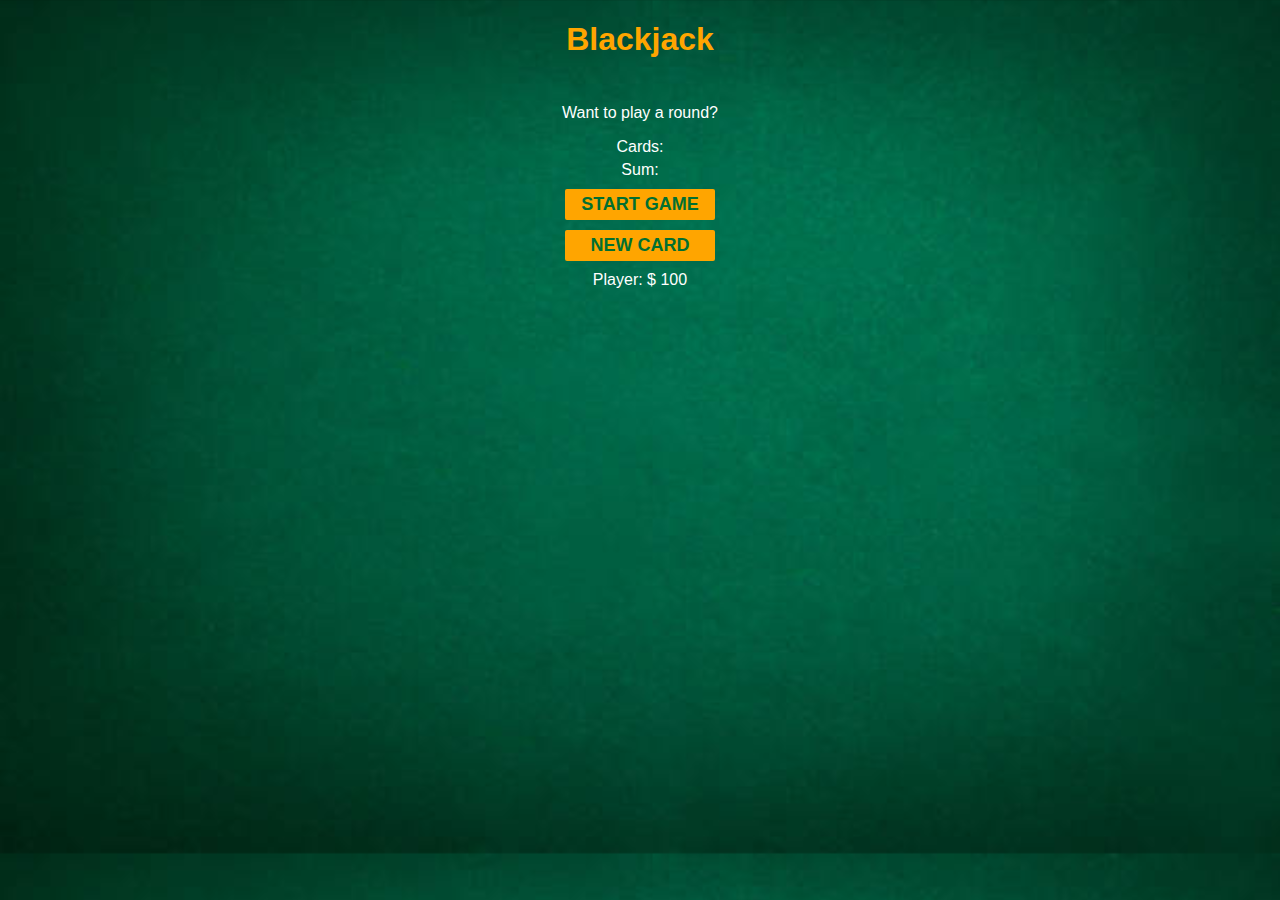
<file: blackJackGame/index.html>
<!DOCTYPE html>
<html lang="en">

<head>
    <meta charset="UTF-8">
    <meta http-equiv="X-UA-Compatible" content="IE=edge">
    <meta name="viewport" content="width=device-width, initial-scale=1.0">
    <link rel="stylesheet" href="style.css">
    <script src="script.js" defer></script>
    <title>blackJackGame</title>
</head>

<body>
    <div class="wrapper">
        <h1>Blackjack</h1>
    </div>

    <div class="container">
        <div class="text-element">
            <p id="message-el">Want to play a round?</p>
        </div>
        <div id="cards-el">Cards:</div>
        <div id="sum-el">Sum:</div>

        <div class="button"><button id="button-start-game">START GAME</button></div>
        <div class="button"><button id="button-new-card">NEW CARD</button></div>

        <div id="player-el"></div>
    </div>
</body>

</html>
</file>
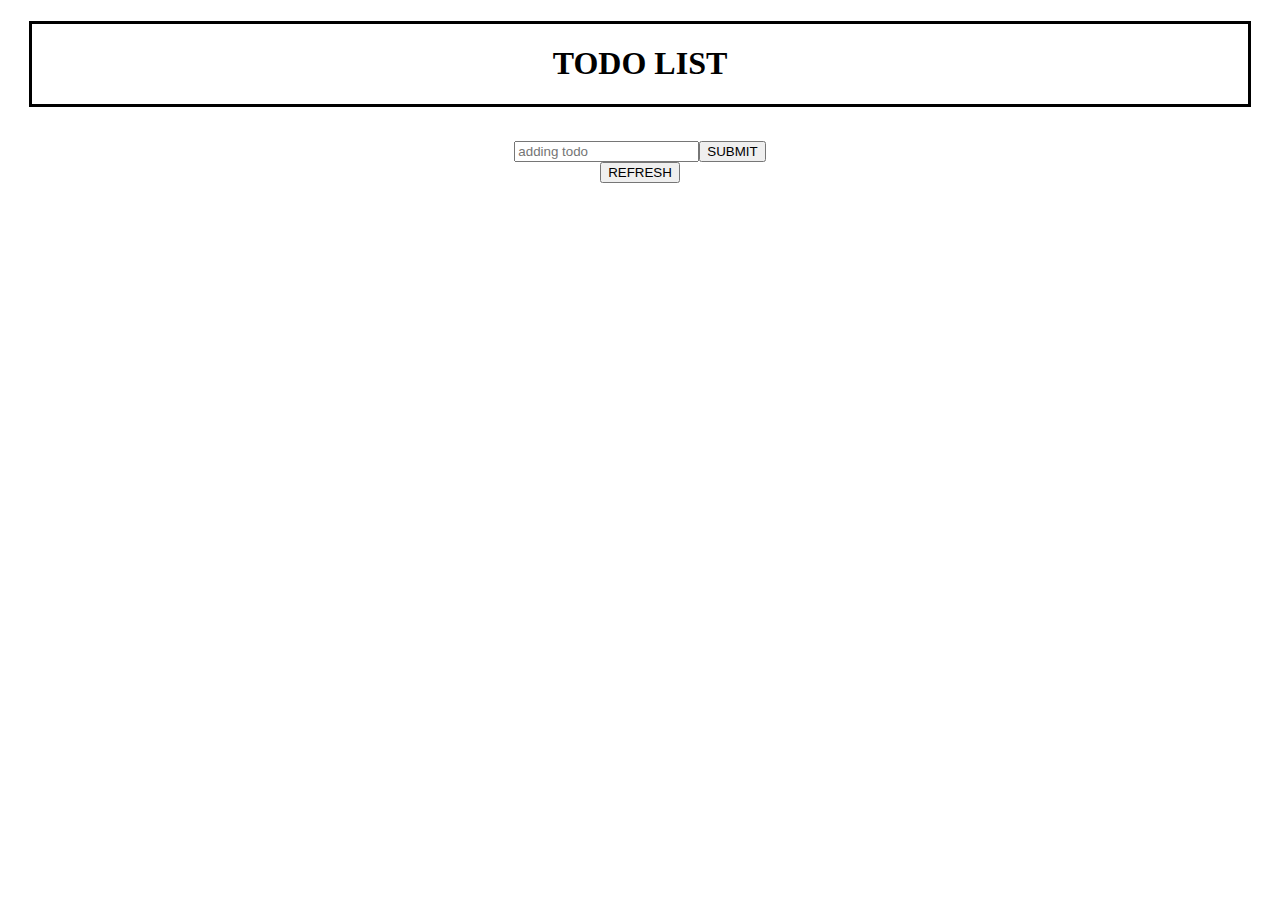
<file: databaseUserTodo/index.html>
<!DOCTYPE html>
<html lang="en">

<head>
    <meta charset="UTF-8">
    <meta http-equiv="X-UA-Compatible" content="IE=edge">
    <meta name="viewport" content="width=device-width, initial-scale=1.0">
    <script src="script.js" defer></script>
    <script src="https://cdn.jsdelivr.net/npm/bootstrap@5.1.1/dist/js/bootstrap.min.js"
        integrity="sha384-skAcpIdS7UcVUC05LJ9Dxay8AXcDYfBJqt1CJ85S/CFujBsIzCIv+l9liuYLaMQ/" crossorigin="anonymous"
        defer></script>
    <link href="https://cdn.jsdelivr.net/npm/bootstrap@5.1.1/dist/css/bootstrap.min.css" rel="stylesheet"
        integrity="sha384-F3w7mX95PdgyTmZZMECAngseQB83DfGTowi0iMjiWaeVhAn4FJkqJByhZMI3AhiU" crossorigin="anonymous">
    <link rel="stylesheet" href="style.css">
    <title>User todo</title>


</head>

<body>

    <div class="wrapper">
        <div class="header">
            <h1>TODO LIST</h1>
        </div>
        <div class="container">

            <div id="todolist" class="container px-4"></div>

            <div id="input" class="input-group mb-3">
                <input id="text-input" type="text" class="form-control" placeholder="adding todo"
                    aria-label="Recipient's username" aria-describedby="basic-addon2">
                <button id="save-button" type="button" class="btn btn-dark">SUBMIT</button>
            </div>

            <div id="input" class="fa" on>
                <button id="refresh-button" type="button" class="btn btn-dark">REFRESH</button>
            </div>
        </div>

    </div>

</body>

</html>
</file>
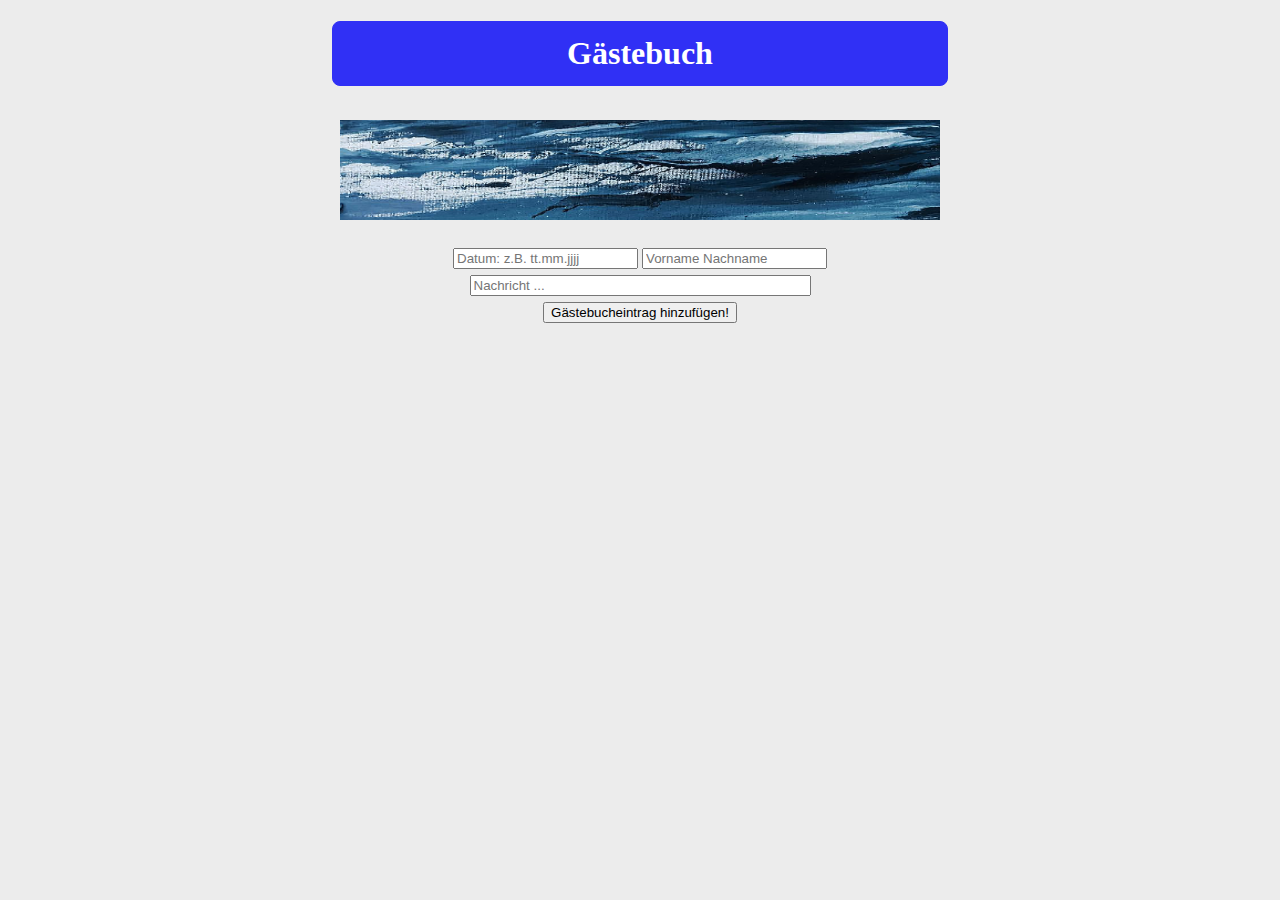
<file: Gaestebuch/index.html>
<!DOCTYPE html>
<html lang="en">

<head>
    <meta charset="UTF-8">
    <meta http-equiv="X-UA-Compatible" content="IE=edge">
    <meta name="viewport" content="width=device-width, initial-scale=1.0">
    <link href="https://cdn.jsdelivr.net/npm/bootstrap@5.1.0/dist/css/bootstrap.min.css" rel="stylesheet"
        integrity="sha384-KyZXEAg3QhqLMpG8r+8fhAXLRk2vvoC2f3B09zVXn8CA5QIVfZOJ3BCsw2P0p/We" crossorigin="anonymous">
    <link href="style.css" rel="stylesheet">
    <script src="javascript.js" defer></script>
    <title>Document</title>
</head>

<body>
    <div class="wrapper">
        <div class="heading">
            <h1 id="headingText">Gästebuch</h1>
            <img id="pic1" src="jpg/painting3.png" alt="picturepainting">
        </div>
    </div>


    <div class="container">
        <input type="text" id="taskDate" placeholder="Datum: z.B. tt.mm.jjjj" />
        <input type="text" id="taskName" placeholder="Vorname Nachname" />
    </div>

    <div class="container">
        <input type="text" id="taskNachricht" placeholder="Nachricht ..." />
    </div>

    <div class="container">
        <button type="button" id="button" class="btn btn-primary">Gästebucheintrag hinzufügen!</button>
    </div>

    <div class="content">
        <ul id="messageList"></ul>
    </div>

</body>

</html>
</file>
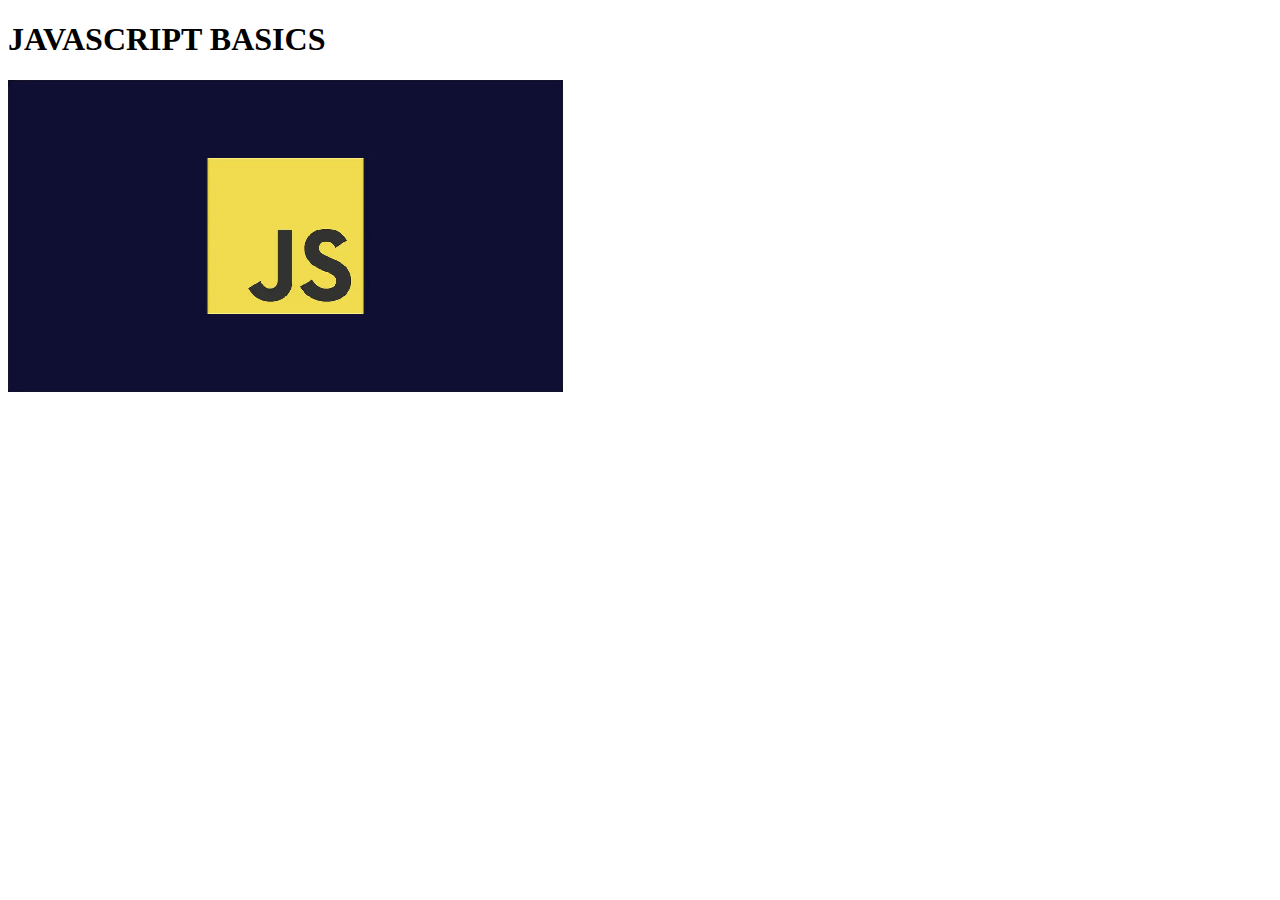
<file: JS-basics/index.html>
<!DOCTYPE html>
<html lang="en">

<head>
    <meta charset="UTF-8">
    <meta http-equiv="X-UA-Compatible" content="IE=edge">
    <meta name="viewport" content="width=device-width, initial-scale=1.0">
    <title>Document</title>
</head>

<body>
    <header>
        <h1>JAVASCRIPT BASICS</h1>
        <img id="javascriptLogo" src="png\javascriptLogo.png" alt="javascriptLogo">
    </header>

    <main></main>

    <footer></footer>
    <script src="index.js"></script>
</body>

</html>
</file>
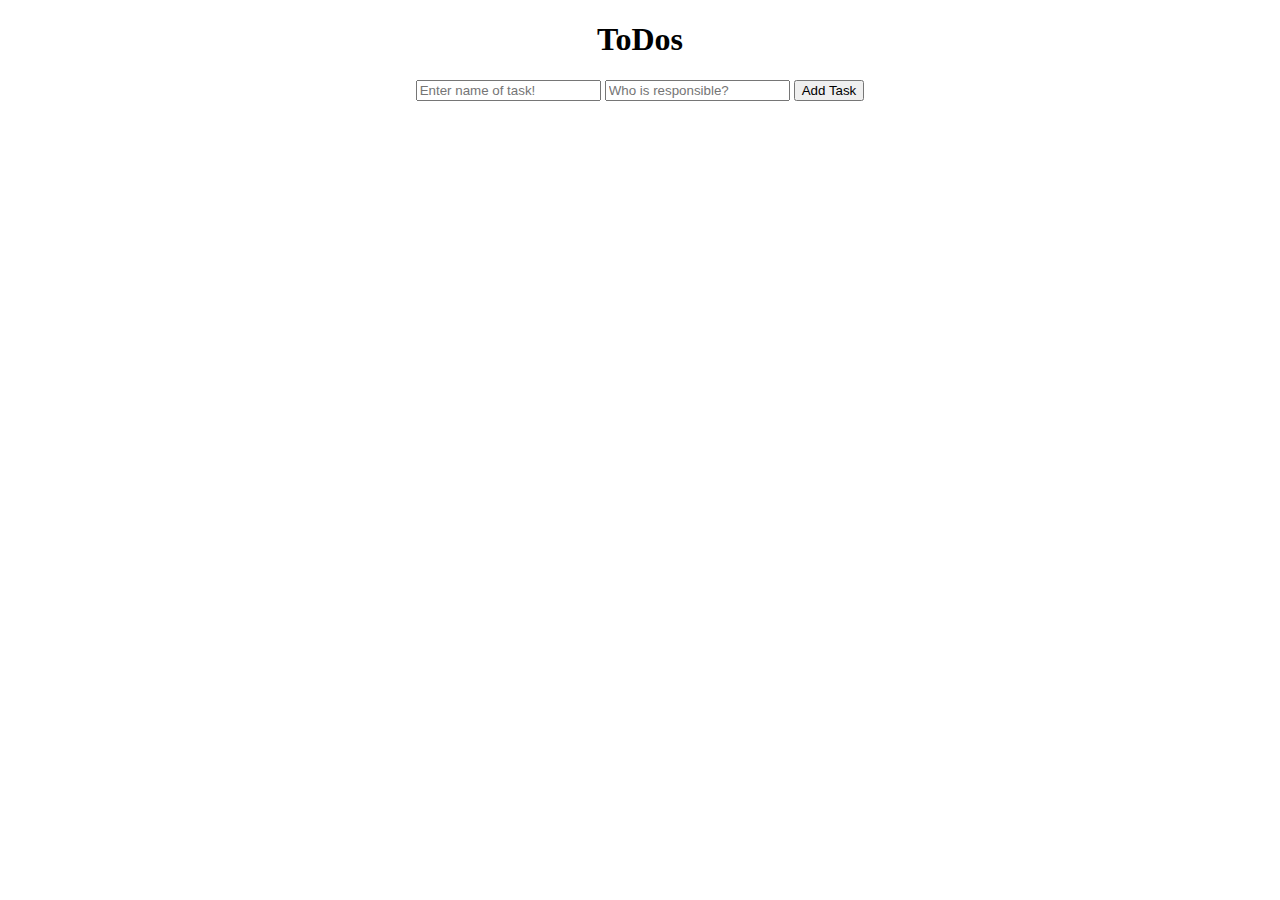
<file: toDoList/index.html>
<!DOCTYPE html>
<html lang="en">

<head>
    <meta charset="UTF-8">
    <meta http-equiv="X-UA-Compatible" content="IE=edge">
    <meta name="viewport" content="width=device-width, initial-scale=1.0">
    <title>Document</title>
    <link href="css/style.css" rel="stylesheet">
    <script src="js/script.js" defer></script>
</head>

<body>

    <div class="header">
        <h1>ToDos</h1>
    </div>

    <div class="content">
        <ul id="taskList"></ul>
    </div>

    <div class="control">
        <input type="text" id="txtNewTask" placeholder="Enter name of task!" />
        <input type="text" id="txtResponsible" placeholder="Who is responsible?" />
        <button id="addTask">Add Task</button>
    </div>
</body>

</html>
</file>
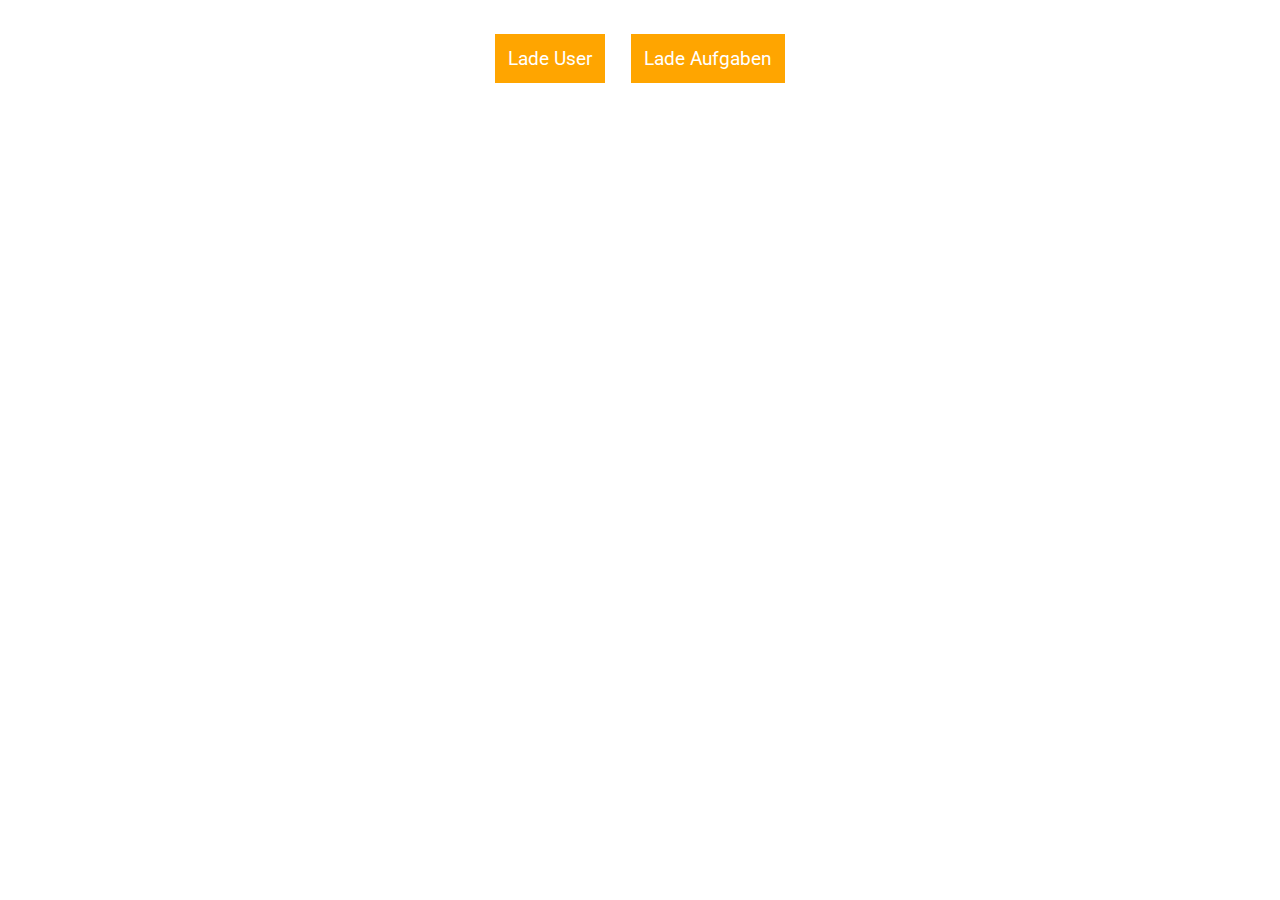
<file: toDoWithRestAPI/index.html>
<!DOCTYPE html>
<html lang="en">

<head>
    <meta charset="UTF-8">
    <meta http-equiv="X-UA-Compatible" content="IE=edge">
    <meta name="viewport" content="width=device-width, initial-scale=1.0">
    <link rel="stylesheet" href="cssreset.css">
    <link rel="stylesheet" href="style.css">
    <link rel="preconnect" href="https://fonts.googleapis.com">
    <link rel="preconnect" href="https://fonts.gstatic.com" crossorigin>
    <link href="https://fonts.googleapis.com/css2?family=Roboto:wght@100;400;900&display=swap" rel="stylesheet">
    <script src="javascript.js" defer></script>
    <title>Document</title>
</head>

<body>

    <div class="wrapper">

        <div class="container">
            <button id="loadingUsers" class="button">Lade User</button>
            <button id="loadingTodos" class="button">Lade Aufgaben</button>
        </div>

        <div class="content">
            <ul id="list">

            </ul>
        </div>

    </div>

</body>

</html>
</file>
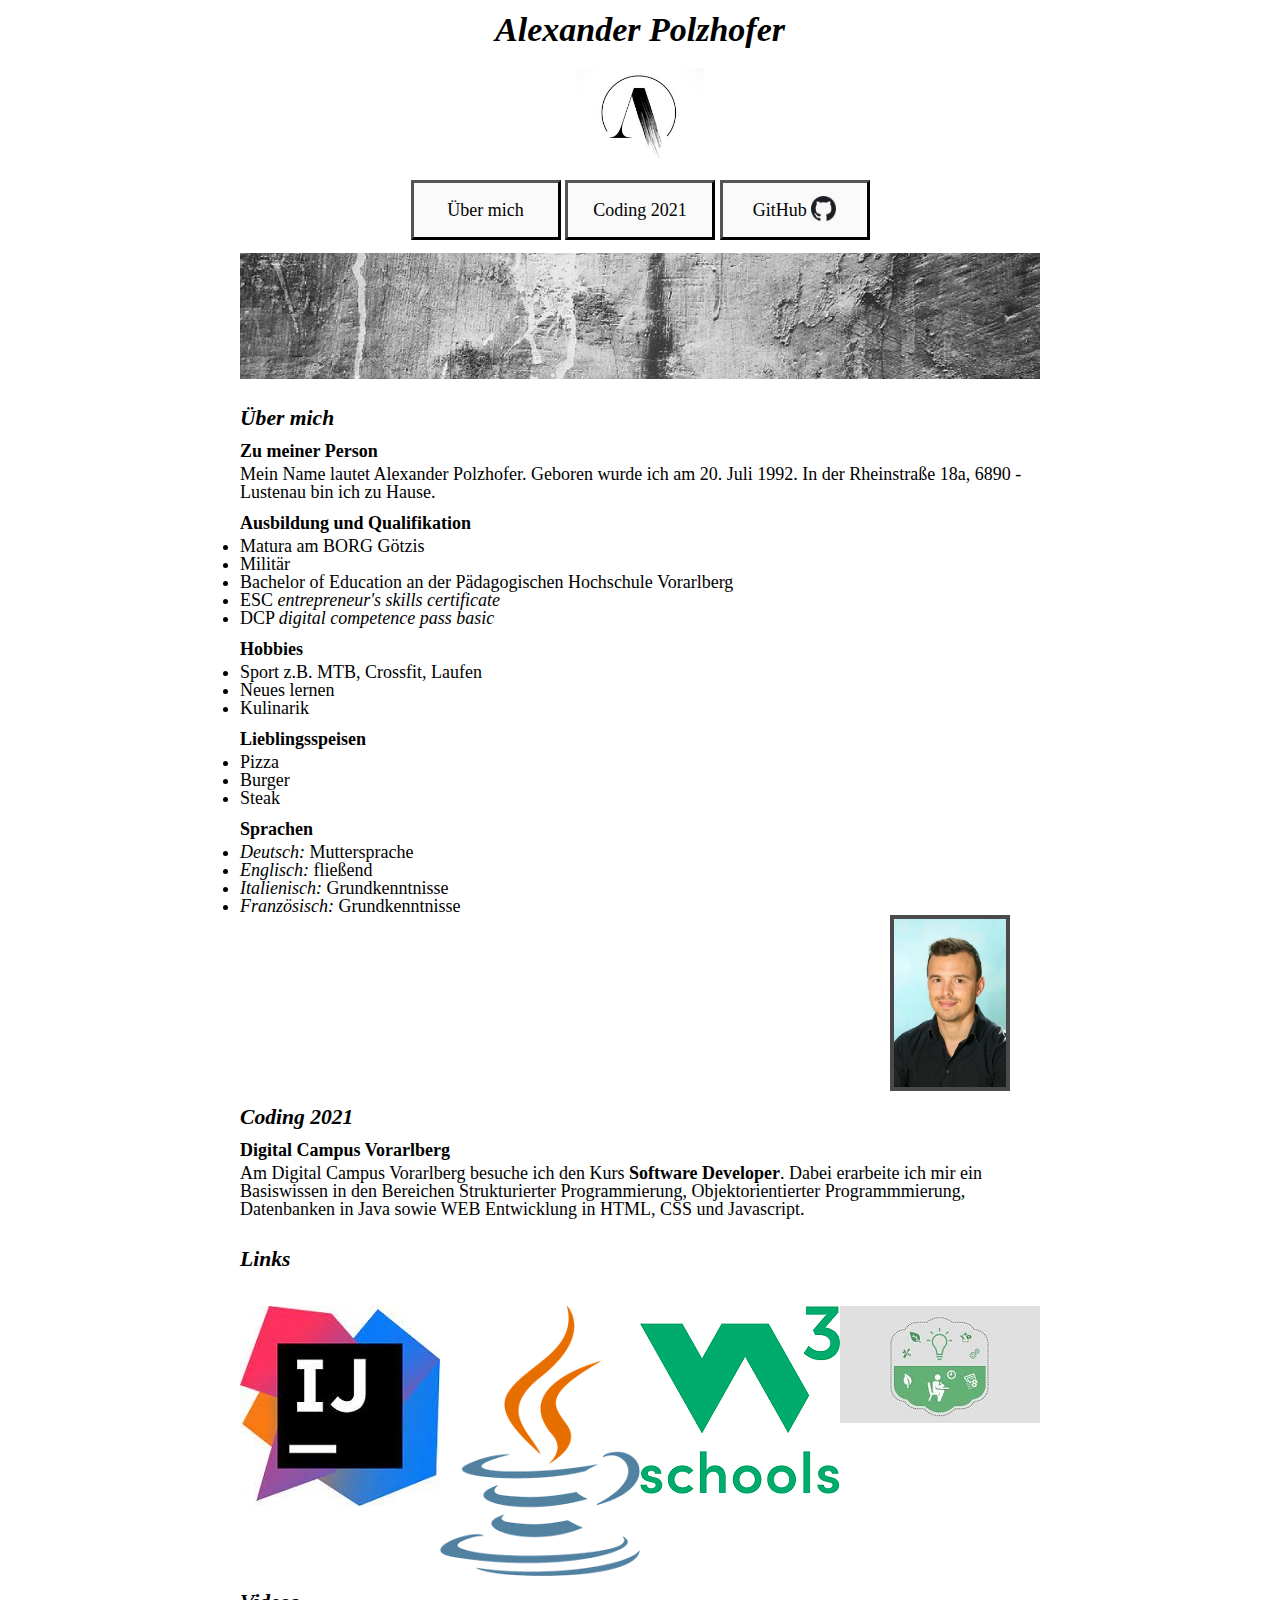
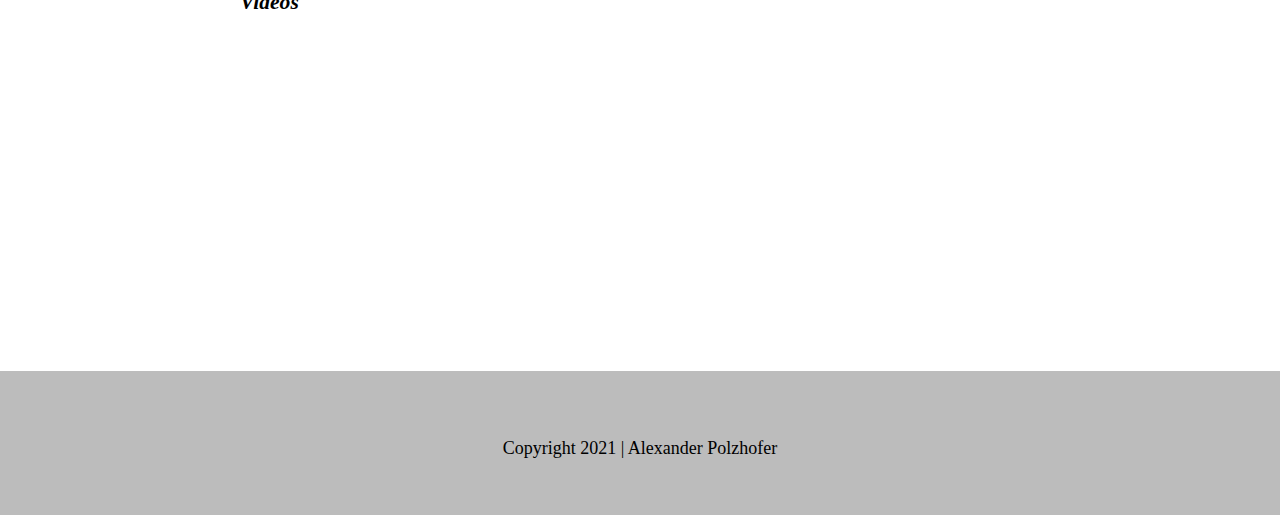
<file: html/website/index.html>
<!DOCTYPE html>
<html lang="en">

<head>
    <meta charset="UTF-8">
    <meta http-equiv="X-UA-Compatible" content="IE=edge">
    <meta name="viewport" content="width=device-width, initial-scale=1.0">
    <title>Meine erste Webseite</title>
    <link rel="stylesheet" href="style.css">
    <meta name="viewport" content="width = device-width, initial-scale =1.0">
</head>

<body class="body">

    <header>
        <div class="div1">
            <h1>Alexander Polzhofer</h1>
            <img id="image1" src="jpg\logoLetterA.jpg" alt="logo">
        </div>
    </header>

    <main class="main">

        <nav class="menu">
            <a href="#übermich"><button class="button">Über mich</button></a>
            <a href="#Coding2021"><button class="button"> Coding 2021</button></a>
            <a href="https://www.github.com/AlexanderPolzhofer" target="_blank"><button class="button">GitHub <img
                        id="githublogo" src="jpg/GitHubLogo.png" alt="GitHubLogo"></button></a>
        </nav>

        <img id="image2" src="jpg/painting.jpg" alt="painting Photo by Jimmy Ofisia on Unsplash">

        <section id="übermich">
            <h2 class="headline">Über mich</h2>
            <p class="topic">Zu meiner Person</p>
            <p>
                Mein Name lautet Alexander Polzhofer. Geboren wurde ich am 20. Juli 1992. In der
                Rheinstraße 18a,
                6890 - Lustenau bin ich zu Hause.
            </p>
            <p class="topic">Ausbildung und Qualifikation</p>
            <p>
            <ul>
                <li>Matura am BORG Götzis</li>
                <li>Militär</li>
                <li>Bachelor of Education an der Pädagogischen Hochschule Vorarlberg</li>
                <li>ESC <span style="font-style: italic;">entrepreneur's skills certificate</span>
                <li>DCP <span style="font-style: italic;">digital competence pass basic</span>
                </li>
            </ul>
            <p class="topic">Hobbies</p>
            <p>
            <ul>
                <li>Sport z.B. MTB, Crossfit, Laufen</li>
                <li>Neues lernen</li>
                <li>Kulinarik</li>
                </li>
            </ul>
            </p>
            <p class="topic">Lieblingsspeisen</p>
            <p>
            <ul>
                <li>Pizza</li>
                <li>Burger</li>
                <li>Steak</li>
                </li>
            </ul>
            </p>
            <p class="topic">Sprachen</p>
            <p>
            <ul>
                <li> <span style="font-style: oblique;">Deutsch:</span> Muttersprache</li>
                <li> <span style="font-style: oblique;">Englisch:</span> fließend</li>
                <li><span style="font-style: oblique;">Italienisch:</span> Grundkenntnisse</li>
                <li><span style="font-style: oblique;">Französisch:</span> Grundkenntnisse</li>
            </ul>
            </p>
        </section>

        <div id="picture">
            <img id="image3" src="jpg/alexanderPolzhofer.jpg" alt="Das bin ich">
        </div>

        <section id="Coding2021">
            <h2 class="headline">Coding 2021</h2>
            <p class="topic">Digital Campus Vorarlberg</p>
            <p>
                Am Digital Campus Vorarlberg besuche ich den Kurs <span style="font-weight: bold;">Software
                    Developer</span>. Dabei erarbeite ich mir ein Basiswissen in den Bereichen Strukturierter
                Programmierung, Objektorientierter Programmmierung, Datenbanken in Java sowie WEB Entwicklung in HTML,
                CSS und Javascript. <br></br>
            </p>

            <section class="links">
                <h2 class="headline">Links<br></br></h2>
                <div class="container">
                    <div class="box">
                        <a href="https://www.jetbrains.com/de-de/idea/" target="_blank"><img class="boxlogo"
                                src="jpg/intelliJLogo.jfif" alt="intelliJLogo"></a>
                    </div>
                    <div class="box">
                        <a href="https://de.wikipedia.org/wiki/Java_(Programmiersprache)" target="_blank"><img
                                class="boxlogo" src="jpg/javaLogo.png" alt="javaLogo"></a>
                    </div>

                    <div class="box">
                        <a href="https://www.w3schools.com/" target="_blank"><img class="boxlogo"
                                src="jpg/W3SchoolsLogo.png" alt="W3SchoolsLogo"></a>
                    </div>
                    <div class="box">
                        <a href="https://www.baeldung.com/" target="_blank"><img class="boxlogo" src="jpg/baeldung.jfif"
                                alt="baeldungLogo"></a>
                    </div>
                </div>
            </section>

            <section class="videos">
                <h2 class="headline">Videos<br></br></h2>
                <div class="container">
                    <div class="box">
                        <iframe width="560" height="315" src="https://www.youtube.com/embed/xk4_1vDrzzo"
                            title="YouTube video player" frameborder="0"
                            allow="accelerometer; autoplay; clipboard-write; encrypted-media; gyroscope; picture-in-picture"
                            allowfullscreen></iframe>
                    </div>
                </div>
            </section>
    </main>

    <div class="container2">
        <footer id="footer">
            <p>Copyright 2021 | Alexander Polzhofer</p>
        </footer>
    </div>

</body>

</html>
</file>
<file: blackJackGame/style.css>
*{
    font-family: 'Trebuchet MS', 'Lucida Sans Unicode', 'Lucida Grande', 'Lucida Sans', Arial, sans-serif;
}
h1{
    color:orange;
    text-align: center;
}

body{
    background-image: url("jpg/pokerTableBackground.jpg");
    background-size: cover;
    text-align: center;
    color: white;

}

.container{
    padding:8px;
}

.cards{
    margin:5px;
}

#sum-el{
    margin:5px;
}

#player-el{
    margin:5px;
}

button{
    background-color: orange;
    color:#016f32;
    padding:5px;
    margin:5px;
    width: 150px;
    font-size: large;
    font-weight: bold;
    border: none;
    border-radius: 2px;
}

button:hover{
    background-color:goldenrod;
    cursor: pointer;
}
</file>
<file: databaseUserTodo/style.css>
.container{
    display: grid;
    grid-template-rows: auto;
    justify-content: center;
    margin-bottom: 13px;;
}

ul{
    list-style: none;
}

li{
    margin-bottom: 3px;
    background-color: lightgray;
    width: 255px;
    height: 55px;
    text-align: center;
    padding: 21px;
    font-size: larger;
}

.header{
    display: flex;
    justify-content: center;
    margin: 21px;
    border: solid;
}

#input{
    width: 555px;
    display: flex;
    align-items: center;
    justify-content: center;
}

#todolist{
    text-align: center;
}

.col{
    margin: 5px;
}

.p-3:hover{
    cursor: pointer;
}

.p-3{
    display: flex;
    justify-content: space-between;
}
</file>
<file: Gaestebuch/style.css>
.wrapper{
    position:relative;
    display: flex;
    justify-content: center;
    align-items: center;
}

.heading{
    text-align: center;
}

#pic1{
    height: 100px;
    width: 600px;
}

.container{
    position: relative;  
    text-align: center;
    padding:3px;
}

.input{
    text-align: center;
}

#taskNachricht{
width: 333px;
}

#pic1{
    margin:21px;
}

#headingText{
    border:rgb(48, 48, 245);
    border-style: solid;
    border-width: 1px;
    border-radius: 8px;
    margin: 13px;
    padding: 13px;
    background-color: rgb(48, 48, 245);
    color:white;
}

body{
    background-color: rgb(236, 236, 236);
}

#messageList{
    text-align: center;
    margin: 5px;
}

ul{
list-style-type: none;
}

li{
    margin:8px;
}
</file>
<file: toDoList/css/style.css>
body{
    text-align:center;
}

ul{
    list-style-type: none;
}
</file>
<file: toDoWithRestAPI/style.css>
html *{
    font-family: 'Roboto', sans-serif;
}

.container{
    padding:21px;
    display: flex;
    justify-content: center;
}

.button{
    margin:13px;
    background-color: orange;
    color: white;
    border: none;
    font-size: larger;
    padding:13px;
}

.button:hover{
    cursor: pointer;
    background-color: rgb(220, 145, 5);
}

.content{
    padding:21px;
}

.content li{
    padding: 8px;
    background-color: brown;
    color: white;
    margin-bottom: 1px;
}

.content li:hover{
    cursor: pointer;
    background-color: rgb(141, 45, 45);
}
</file>
<file: toDoWithRestAPI/cssreset.css>
/* http://meyerweb.com/eric/tools/css/reset/ 
   v2.0 | 20110126
   License: none (public domain)
*/

html, body, div, span, applet, object, iframe,
h1, h2, h3, h4, h5, h6, p, blockquote, pre,
a, abbr, acronym, address, big, cite, code,
del, dfn, em, img, ins, kbd, q, s, samp,
small, strike, strong, sub, sup, tt, var,
b, u, i, center,
dl, dt, dd, ol, ul, li,
fieldset, form, label, legend,
table, caption, tbody, tfoot, thead, tr, th, td,
article, aside, canvas, details, embed, 
figure, figcaption, footer, header, hgroup, 
menu, nav, output, ruby, section, summary,
time, mark, audio, video {
	margin: 0;
	padding: 0;
	border: 0;
	font-size: 100%;
	font: inherit;
	vertical-align: baseline;
}
/* HTML5 display-role reset for older browsers */
article, aside, details, figcaption, figure, 
footer, header, hgroup, menu, nav, section {
	display: block;
}
body {
	line-height: 1;
}
ol, ul {
	list-style: none;
}
blockquote, q {
	quotes: none;
}
blockquote:before, blockquote:after,
q:before, q:after {
	content: '';
	content: none;
}
table {
	border-collapse: collapse;
	border-spacing: 0;
}
</file>
<file: html/website/style.css>
/* http://meyerweb.com/eric/tools/css/reset/ 
v2.0 | 20110126
License: none (public domain)
*/

html, body, div, span, applet, object, iframe,
h1, h2, h3, h4, h5, h6, p, blockquote, pre,
a, abbr, acronym, address, big, cite, code,
del, dfn, em, img, ins, kbd, q, s, samp,
small, strike, strong, sub, sup, tt, var,
b, u, i, center,
dl, dt, dd, ol, ul, li,
fieldset, form, label, legend,
table, caption, tbody, tfoot, thead, tr, th, td,
article, aside, canvas, details, embed, 
figure, figcaption, footer, header, hgroup, 
menu, nav, output, ruby, section, summary,
time, mark, audio, video {
margin: 0;
padding: 0;
border: 0;
font-size: 100%;
font: inherit;
vertical-align: baseline;
}
/* HTML5 display-role reset for older browsers */
article, aside, details, figcaption, figure, 
footer, header, hgroup, menu, nav, section {
display: block;
}
body {
line-height: 1;
}
ol, ul {
list-style: none;
}
blockquote, q {
quotes: none;
}
blockquote:before, blockquote:after,
q:before, q:after {
content: '';
content: none;
}
table {
border-collapse: collapse;
border-spacing: 0;
}

*{
   --font-size-big: large;
}


.div1{
    font-size: 34px;
    font-family: Cambria, Cochin, Georgia, Times, 'Times New Roman', serif;
    font-weight: bold;
    font-style: italic;
    text-align: center;
    margin-top: 13px;
}

#image1{
    margin-top: 21px;
    width: 10%;
    height: 10%;
}

.menu{
    margin-top: 13px;
    text-align: center;
    box-sizing: inherit;
    font-family: cursive;
    font-style: italic;  
}

#image2{
    width: 800px;
    margin-top: 13px;
    margin-bottom: 13px;
}

.body{
    color: black;
}

.main{
    margin:auto;
    display: flexbox;
    justify-content: center;
    width: 800px;
    font-size: var(--font-size-big);
    padding-block-end: 5px;
    font-family: Cambria, Cochin, Georgia, Times, 'Times New Roman', serif;
}

#image3 {
    width:15%;
    height:15%;
    border: 4px solid #4b4a4a;   
}

#picture{
    margin-right: 55px;
    position: relative;
    right: -650px;
}

.headline{
    font-size: larger;
    font-weight: bold;
    font-style: italic;
    margin-top: 13px;
    margin-bottom: 13px;
}

.topic{
    margin-top: 13px;
    margin-bottom: 5px;
    font-weight: bold;
}

ul {
    list-style-type: disc;
}

.button {    
    font-size: var(--font-size-big);
    font-family: Cambria, Cochin, Georgia, Times, 'Times New Roman', serif;
    height: 60px; 
    width: 150px; 
    background-color: rgb(250, 250, 250);
    border-width: 3px;
    border-color:black;
    margin: auto;
}

.button:hover{
    color:grey;
}

#githublogo{
    width: 25px;
    height: 25px;
    margin-top: -10px;
    margin-bottom: -5px;
}

#footer{
    margin-top: 21px;
    font-size: var(--font-size-big);
    text-align-last: center;
    font-family: Cambria, Cochin, Georgia, Times, 'Times New Roman', serif;
    position: relative;
    bottom: 5px;
}

.container{
    display: flex; 
    justify-content: space-evenly;
}

.container2{
    height: 144px; 
    width: auto;
    background-color: rgb(188,188,188);
    display: flex;
    flex-direction: row;
    justify-content: space-evenly;
    align-items:center;
}

.boxlogo{
    width: auto;
    height: auto;
}
</file>
